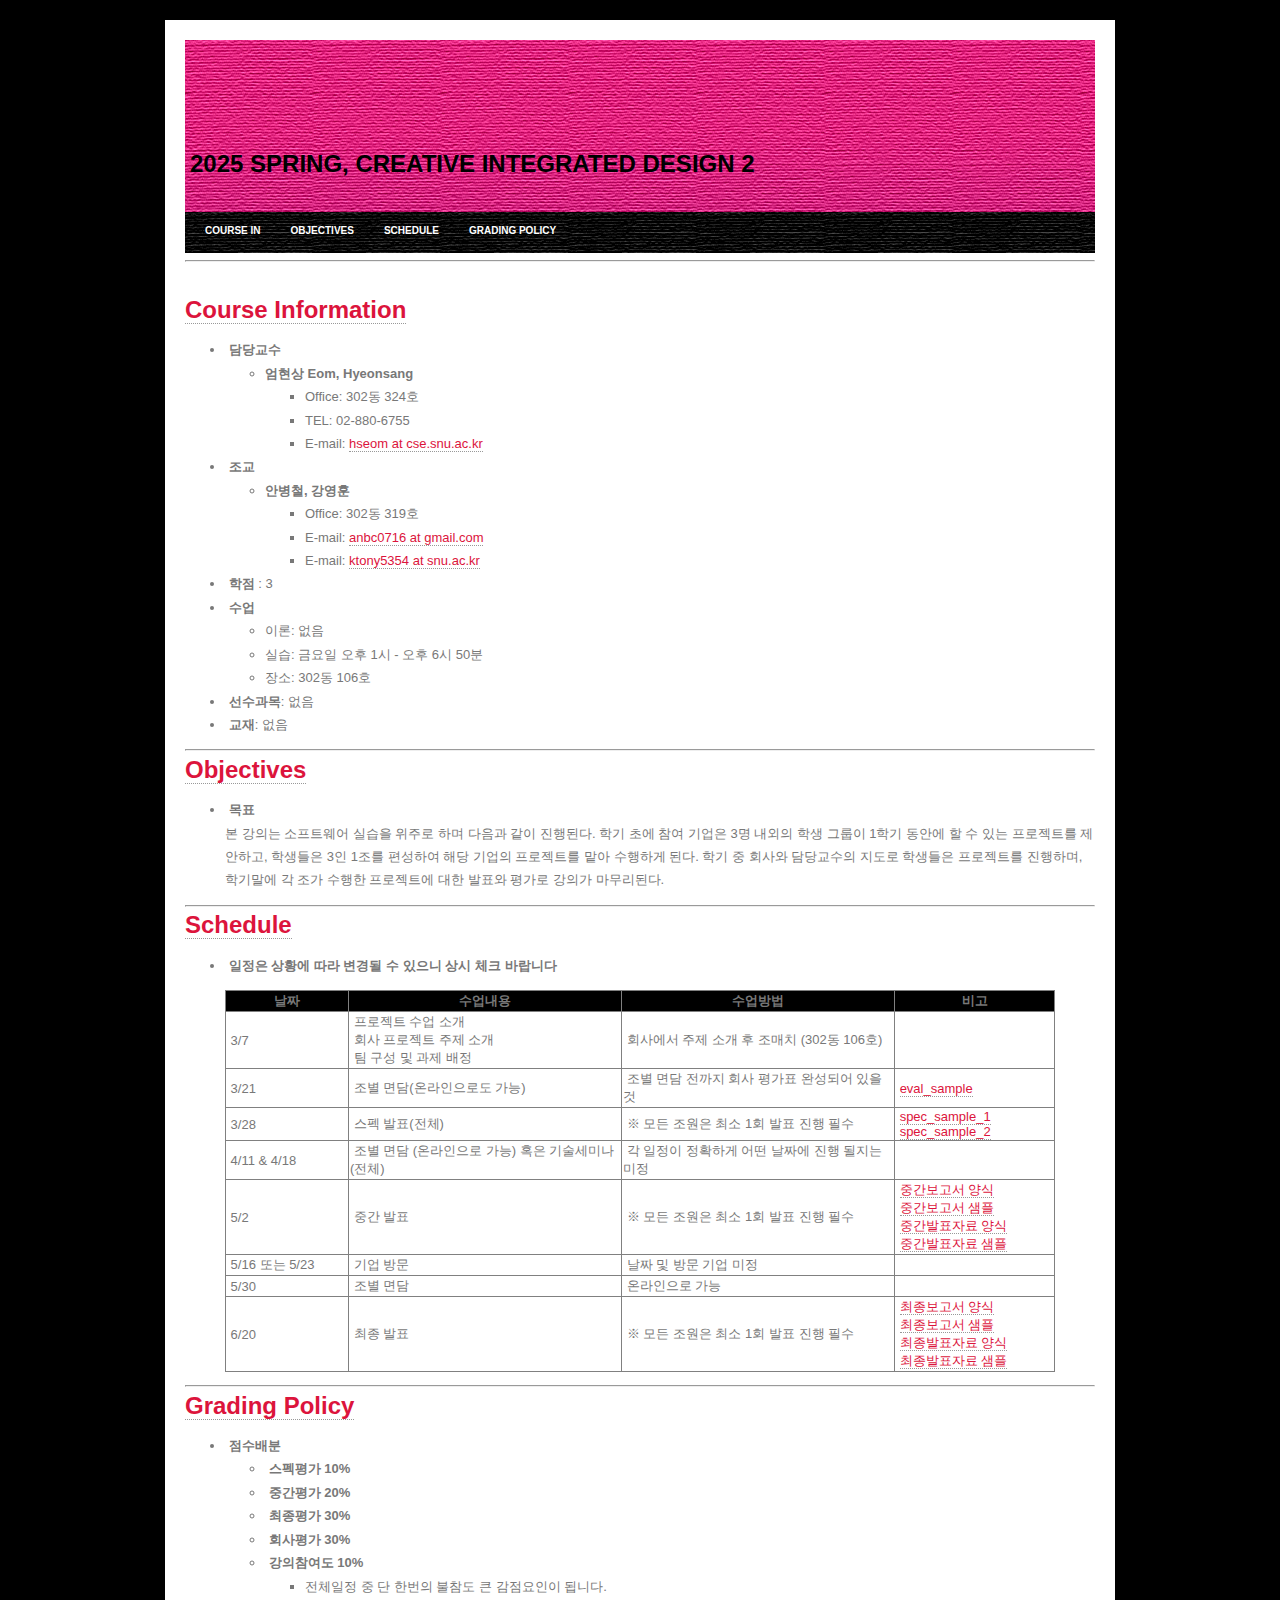
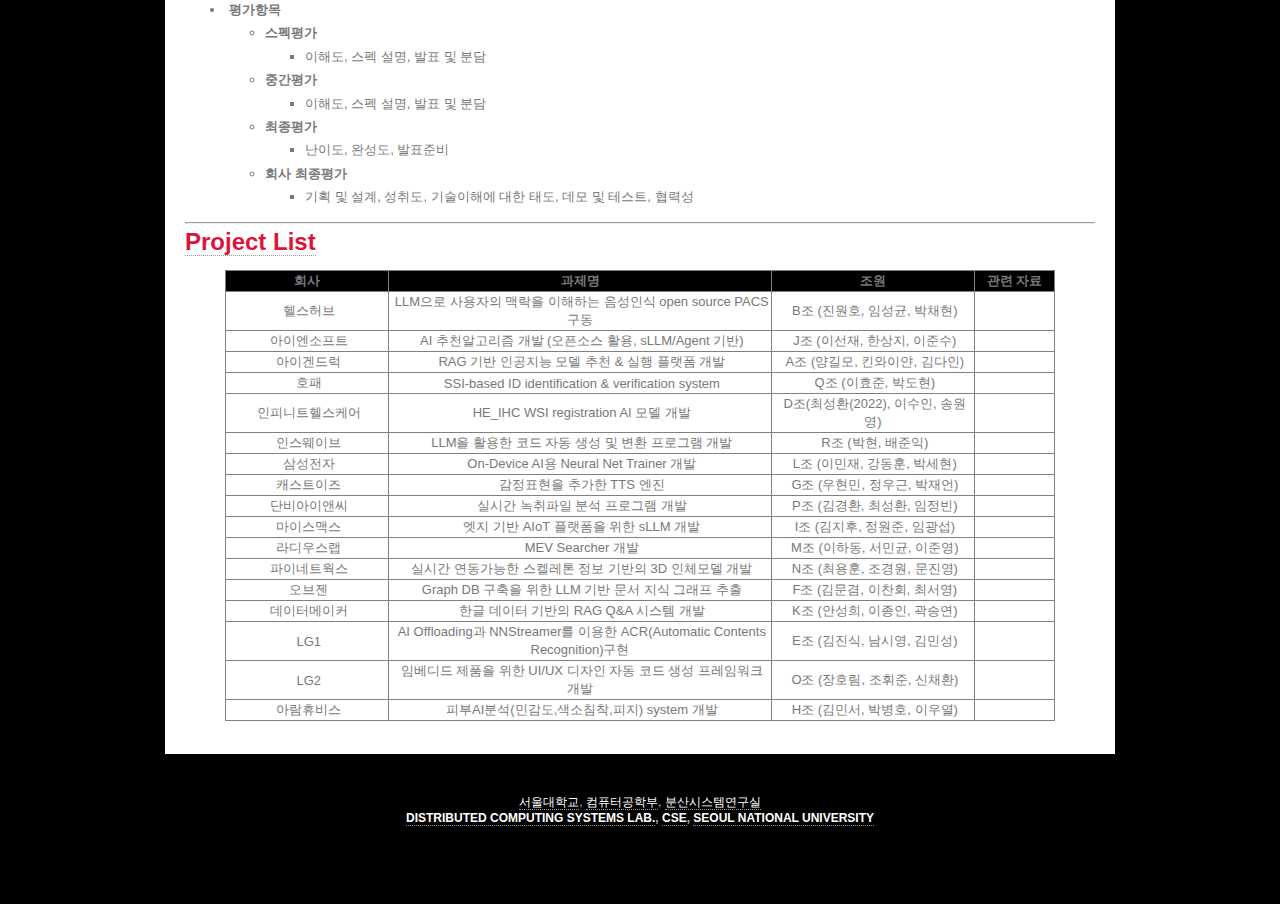
<file: index.html>
<!DOCTYPE html PUBLIC "-//W3C//DTD XHTML 1.0 Strict//EN" "http://www.w3.org/TR/xhtml1/DTD/xhtml1-strict.dtd">
<!--
1
Design by Free CSS Templates
http://www.freecsstemplates.org
Released for free under a Creative Commons Attribution 2.5 License

Name       : Shallow Grunge
Description: A two-column, fixed-width design with dark color scheme.
Version    : 1.0
Released   : 20090809

-->
<html xmlns="http://www.w3.org/1999/xhtml">
  <head>
    <meta name="keywords" content="" />
    <meta name="description" content="" />
    <meta http-equiv="content-type" content="text/html; charset=UTF-8" />
    <title>M1522.000300 Creative Integrated Design 2</title>
    <link href="default.css" rel="stylesheet" type="text/css" media="screen" />
  </head>

  <body>
    <div id="wrapper">
      <div id="header">
        <div id="logo">
          <p>
            <font size="5" color="black"
              >2025 Spring, Creative Integrated Design 2</font
            >
          </p>
        </div>
      </div>
      <div id="menu">
        <ul>
          <li><a href="#course_information">Course In</a></li>
          <li><a href="#objectives">Objectives</a></li>
          <li><a href="#schedule">Schedule</a></li>
          <li><a href="#grading_policy">Grading Policy</a></li>
          <!--<li><a href="http://dcslab.snu.ac.kr/xe/?mid=project2">Class board</a></li>-->
        </ul>
      </div>

      <hr />
      <br /><br />
      <p>
        <b
          ><font size="5"
            ><a name="course_information" id="course_information"
              >Course Information</a
            ></font
          ></b
        >
      </p>
      <ul>
        <li><b>&nbsp;담당교수</b></li>
        <ul>
          <li><b>엄현상 Eom, Hyeonsang</b></li>
          <ul>
            <li>Office: 302동 324호</li>
            <li>TEL: 02-880-6755</li>
            <li>
              E-mail:
              <a href="mailto:hseom@cse.snu.ac.kr">hseom at cse.snu.ac.kr</a>
            </li>
          </ul>
        </ul>
        <li><b>&nbsp;조교</b></li>
        <ul>
          <li><b>안병철, 강영훈</b></li>
          <ul>
            <li>Office: 302동 319호</li>
            <!--<li>TEL: 02-880-1856 </li>-->
            <li>
              E-mail:
              <a href="mailto:anbc0716@gmail.com">anbc0716 at gmail.com</a>
            </li>
            <li>
              E-mail:
              <a href="mailto:ktony5354@snu.ac.kr">ktony5354 at snu.ac.kr</a>
            </li>
          </ul>
        </ul>
        <li><b>&nbsp;학점&nbsp;</b>: 3<br /></li>
        <li><b>&nbsp;수업</b></li>
        <ul>
          <li>이론: 없음</li>
          <li>실습: 금요일 오후 1시 - 오후 6시 50분</li>
          <li>장소: 302동 106호</li>
        </ul>
        <li><b>&nbsp;선수과목</b>: 없음</li>
        <li>&nbsp;<b>교재</b>: 없음</li>
      </ul>
      <hr />
      <p>
        <b
          ><font size="5"
            ><a name="objectives" id="objectives">Objectives</a></font
          ></b
        >
      </p>
      <ul>
        <li>
          <b>&nbsp;목표</b><br />
          본 강의는 소프트웨어 실습을 위주로 하며 다음과 같이 진행된다. 학기
          초에 참여 기업은 3명 내외의 학생 그룹이 1학기 동안에 할 수 있는
          프로젝트를 제안하고, 학생들은 3인 1조를 편성하여 해당 기업의
          프로젝트를 맡아 수행하게 된다. 학기 중 회사와 담당교수의 지도로
          학생들은 프로젝트를 진행하며, 학기말에 각 조가 수행한 프로젝트에 대한
          발표와 평가로 강의가 마무리된다.
        </li>
      </ul>
      <hr />
      <p>
        <b
          ><font size="5"
            ><a name="schedule" id="schedule">Schedule</a></font
          ></b
        >
      </p>
      <ul>
        <li>
          <b>&nbsp;일정은 상황에 따라 변경될 수 있으니 상시 체크 바랍니다</b
          ><br />
        </li>
      </ul>
      <blockquote>
        <table border="1" width="100%" style="border-collapse: collapse">
          <tr>
            <td width="120" align="center" bgcolor="#000000">
              <b> 날짜 </b>
            </td>
            <td width="270" align="center" bgcolor="#000000">
              <b> 수업내용 </b>
            </td>
            <td width="270" align="center" bgcolor="#000000">
              <b> 수업방법 </b>
            </td>
            <td align="center" bgcolor="#000000">
              <b> 비고 </b>
            </td>
          </tr>
          <tr>
            <td>&nbsp;3/7</td>
            <td>
              &nbsp;프로젝트 수업 소개<br />&nbsp;회사 프로젝트 주제 소개<br />&nbsp;팀
              구성 및 과제 배정
            </td>
            <td>&nbsp;회사에서 주제 소개 후 조매치 (302동 106호)</td>
            <td>&nbsp;<b></b></td>
          </tr>
          <tr>
            <td>&nbsp;3/21</td>
            <td>&nbsp;조별 면담(온라인으로도 가능)</td>
            <td>&nbsp;조별 면담 전까지 회사 평가표 완성되어 있을 것</td>
            <td>
              &nbsp;<a
                href="http://dcslab.snu.ac.kr/courses/2023f/project/material/회사평가표_샘플.docx"
                >eval_sample</a
              >
            </td>
          </tr>
          <tr>
            <td>&nbsp;3/28</td>
            <td>&nbsp;스펙 발표(전체)</td>
            <td>&nbsp;※ 모든 조원은 최소 1회 발표 진행 필수</td>
            <td>
              &nbsp;<a
                href="http://dcslab.snu.ac.kr/courses/2023f/project/material/spec_sample_1.pdf"
                >spec_sample_1</a
              ><br />&nbsp;<a
                href="http://dcslab.snu.ac.kr/courses/2023f/project/material/spec_sample_2.pdf"
                >spec_sample_2</a
              >
            </td>
          </tr>
          <tr>
            <td>&nbsp;4/11 & 4/18</td>
            <td>&nbsp;조별 면담 (온라인으로 가능) 혹은 기술세미나(전체)</td>
            <td>&nbsp;각 일정이 정확하게 어떤 날짜에 진행 될지는 미정</td>
            <td>&nbsp;</td>
          </tr>
          <tr>
            <td>&nbsp;5/2</td>
            <td>&nbsp;중간 발표</td>
            <td>&nbsp;※ 모든 조원은 최소 1회 발표 진행 필수</td>
            <td>
              &nbsp;<a
                href="http://dcslab.snu.ac.kr/courses/2024s/project/material/mid_report_format.docx"
                >중간보고서 양식</a
              ><br />
              &nbsp;<a
                href="http://dcslab.snu.ac.kr/courses/2024s/project/material/mid_report_sample.pdf"
                >중간보고서 샘플</a
              ><br />
              &nbsp;<a
                href="http://dcslab.snu.ac.kr/courses/2024s/project/material/mid_slides_format.pptx"
                >중간발표자료 양식</a
              ><br />
              &nbsp;<a
                href="http://dcslab.snu.ac.kr/courses/2024s/project/material/mid_slides_sample.pdf"
                >중간발표자료 샘플</a
              >
            </td>
          </tr>
          <!--		<tr>
				<td>&nbsp;10/4
				<td>&nbsp;기술세미나 및 회사설명회</td>
				<td>&nbsp;참여 회사: <br /></td>
				<td>&nbsp;</td>
			</tr>
	-->
          <tr>
            <td>&nbsp;5/16 또는 5/23</td>
            <td>&nbsp;기업 방문</td>
            <td>&nbsp;날짜 및 방문 기업 미정</td>

            <td>&nbsp;</td>
          </tr>
          <!--
	<tr>
		<td>&nbsp;11/8
		</td>
		<td>&nbsp;프로젝트 중간 발표</td>
		<td>&nbsp;조별 발표 (302동 208호)<br /><br />&nbsp;※ 모든 조원은 최소 1회 발표 진행 필수</td>
		<td>
			&nbsp;<a href="http://dcslab.snu.ac.kr/courses/2024s/project/material/mid_report_format.docx">중간보고서 양식</a><br />
			&nbsp;<a href="http://dcslab.snu.ac.kr/courses/2024s/project/material/mid_report_sample.pdf">중간보고서 샘플</a><br />
			&nbsp;<a href="http://dcslab.snu.ac.kr/courses/2024s/project/material/mid_slides_format.pptx">중간발표자료 양식</a><br />
			&nbsp;<a href="http://dcslab.snu.ac.kr/courses/2024s/project/material/mid_slides_sample.pdf">중간발표자료 샘플</a>
		</td>
	</tr>
	-->
          <tr>
            <td>&nbsp;5/30</td>
            <td>&nbsp;조별 면담</td>
            <td>&nbsp;온라인으로 가능</td>
            <td>&nbsp;</td>
          </tr>
          <tr>
            <td>&nbsp;6/20</td>
            <td>&nbsp;최종 발표</td>
            <td>&nbsp;※ 모든 조원은 최소 1회 발표 진행 필수</td>
            <td>
              &nbsp;<a
                href="http://dcslab.snu.ac.kr/courses/2024s/project/material/final_report_format.docx"
                >최종보고서 양식</a
              ><br />
              &nbsp;<a
                href="http://dcslab.snu.ac.kr/courses/2024s/project/material/final_report_sample.pdf"
                >최종보고서 샘플</a
              ><br />
              &nbsp;<a
                href="http://dcslab.snu.ac.kr/courses/2024s/project/material/final_slides_format.pptx"
                >최종발표자료 양식</a
              ><br />
              &nbsp;<a
                href="http://dcslab.snu.ac.kr/courses/2024s/project/material/final_slides_sample.pdf"
                >최종발표자료 샘플</a
              >
            </td>
          </tr>
          <!--
	<tr>
		<td>
			&nbsp;12/6
		</td>
		<td>&nbsp;프로젝트 조별 면담</td>
		<td>&nbsp;조별 진행현황 공유 (zoom)</td>
		<td>&nbsp;</td>
	</tr>
	<tr>
		<td>&nbsp;12/20</td>
		<td>&nbsp;최종 발표</td>
		<td>&nbsp;조별 발표 및 데모시연 (302동 208호)<br />&nbsp; - 총 7분 (발표 5분, 데모 2분)<br />&nbsp; - User Manual 포함 필수<br /><br />&nbsp;※ 모든 조원은 최소 1회 발표 진행 필수</td>
		<td>
			&nbsp;<a href="http://dcslab.snu.ac.kr/courses/2024s/project/material/final_report_format.docx">최종보고서 양식</a><br />
			&nbsp;<a href="http://dcslab.snu.ac.kr/courses/2024s/project/material/final_report_sample.pdf">최종보고서 샘플</a><br />
			&nbsp;<a href="http://dcslab.snu.ac.kr/courses/2024s/project/material/final_slides_format.pptx">최종발표자료 양식</a><br />
			&nbsp;<a href="http://dcslab.snu.ac.kr/courses/2024s/project/material/final_slides_sample.pdf">최종발표자료 샘플</a>
		</td>
	</tr>
		-->
        </table>
      </blockquote>
      <hr />
      <p>
        <b
          ><font size="5"
            ><a name="grading_policy" id="grading_policy"
              >Grading Policy</a
            ></font
          ></b
        >
      </p>
      <ul>
        <li><b>&nbsp;점수배분</b></li>
        <ul>
          <li><b>&nbsp;스펙평가 10%</b></li>
          <li><b>&nbsp;중간평가 20%</b></li>
          <li><b>&nbsp;최종평가 30%</b></li>
          <li><b>&nbsp;회사평가 30%</b></li>
          <li><b>&nbsp;강의참여도 10%</b></li>
          <ul>
            <li>전체일정 중 단 한번의 불참도 큰 감점요인이 됩니다.</li>
          </ul>
        </ul>
        <li>&nbsp;<b>평가항목</b></li>
        <ul>
          <li><b>스펙평가</b></li>
          <ul>
            <li>이해도, 스펙 설명, 발표 및 분담</li>
          </ul>
          <li><b>중간평가</b></li>
          <ul>
            <li>이해도, 스펙 설명, 발표 및 분담</li>
          </ul>
          <li><b>최종평가</b></li>
          <ul>
            <li>난이도, 완성도, 발표준비</li>
          </ul>
          <li><b>회사 최종평가</b></li>
          <ul>
            <li>
              기획 및 설계, 성취도, 기술이해에 대한 태도, 데모 및 테스트, 협력성
            </li>
          </ul>
        </ul>
      </ul>

      <hr />

      <p>
        <b
          ><font size="5"
            ><a name="projects" id="projects">Project List</a></font
          ></b
        >
      </p>
      <blockquote>
	<table border="1" width="100%" style="border-collapse:collapse">
		<tr>
			<td width="160" align="center" bgcolor="#000000"><b>회사</b></td>
			<td width="380" align="center" bgcolor="#000000"><b>과제명</b></td>
			<td width="200" align="center" bgcolor="#000000"><b>조원</b></td>
			<td align="center" bgcolor="#000000"><b>관련 자료</b></td>
		</tr>
		<tr>
			<td align="center">&nbsp;헬스허브</td>
			<td align="center">&nbsp;LLM으로 사용자의 맥락을 이해하는 음성인식 open source PACS 구동</td>
			<td align="center">&nbsp;B조 (진원호, 임성균, 박채현)</td>
			<td align="center">&nbsp;<br />&nbsp;</td>
		</tr>
		<tr>
			<td align="center">&nbsp;아이엔소프트</td>
			<td align="center">&nbsp;AI 추천알고리즘 개발 (오픈소스 활용, sLLM/Agent 기반)</td>
			<td align="center">&nbsp;J조 (이선재, 한상지, 이준수)</td>
			<td align="center">&nbsp;</td>
		</tr>
		<tr>
			<td align="center">&nbsp;아이겐드럭</td>
			<td align="center">&nbsp;RAG 기반 인공지능 모델 추천 & 실행 플랫폼 개발</td>
			<td align="center">&nbsp;A조 (양길모, 킨와이얀, 김다인)</td>
			<td align="center">&nbsp;</td>
		</tr>
		<tr>
			<td align="center">&nbsp;호패</td>
			<td align="center">&nbsp;SSI-based ID identification & verification system</td>
			<td align="center">&nbsp;Q조 (이효준, 박도현)</td>
			<td align="center">&nbsp;</td>
		</tr>
		<tr>
			<td align="center">&nbsp;인피니트헬스케어</td>
			<td align="center">&nbsp;HE_IHC WSI registration AI 모델 개발</td>
			<td align="center">&nbsp;D조(최성환(2022), 이수인, 송원영)</td>
			<td align="center">&nbsp;</td>
		</tr>
		<tr>
			<td align="center">&nbsp;인스웨이브</td>
			<td align="center">&nbsp;LLM을 활용한 코드 자동 생성 및 변환 프로그램 개발</td>
			<td align="center">&nbsp;R조 (박현, 배준익)</td>
			<td align="center">&nbsp;</td>
		</tr>
		<tr>
			<td align="center">&nbsp;삼성전자</td>
			<td align="center">&nbsp;On-Device AI용 Neural Net Trainer 개발</td>
			<td align="center">&nbsp;L조 (이민재, 강동훈, 박세현)</td>
			<td align="center">&nbsp;</td>
		</tr>
		<tr>
			<td align="center">&nbsp;캐스트이즈</td>
			<td align="center">&nbsp;감정표현을 추가한 TTS 엔진</td>
			<td align="center">&nbsp;G조 (우현민, 정우근, 박재언)</td>
			<td align="center">&nbsp;</td>
		</tr>
		<tr>
			<td align="center">&nbsp;단비아이앤씨</td>
			<td align="center">&nbsp;실시간 녹취파일 분석 프로그램 개발</td>
			<td align="center">&nbsp;P조 (김경환, 최성환, 임정빈)</td>
			<td align="center">&nbsp;</td>
		</tr>
		<tr>
			<td align="center">&nbsp;마이스맥스</td>
			<td align="center">&nbsp;엣지 기반 AIoT 플랫폼을 위한 sLLM 개발</td>
			<td align="center">&nbsp;I조 (김지후, 정원준, 임광섭)</td>
			<td align="center">&nbsp;</td>
		</tr>
		<tr>
			<td align="center">&nbsp;라디우스랩</td>
			<td align="center">&nbsp;MEV Searcher 개발</td>
			<td align="center">&nbsp;M조 (이하동, 서민균, 이준영)</td>
			<td align="center">&nbsp;</td>
		</tr>
		<tr>
			<td align="center">&nbsp;파이네트웍스</td>
			<td align="center">&nbsp;실시간 연동가능한 스켈레톤 정보 기반의 3D 인체모델 개발</td>
			<td align="center">&nbsp;N조 (최용훈, 조경원, 문진영)</td>
			<td align="center">&nbsp;</td>
		</tr>
		<tr>
			<td align="center">&nbsp;오브젠</td>
			<td align="center">&nbsp;Graph DB 구축을 위한 LLM 기반 문서 지식 그래프 추출</td>
			<td align="center">&nbsp;F조 (김문겸, 이찬회, 최서영)</td>
			<td align="center">&nbsp;</td>
		</tr>
		<tr>
			<td align="center">&nbsp;데이터메이커</td>
			<td align="center">&nbsp;한글 데이터 기반의 RAG Q&A 시스템 개발 </td>
			<td align="center">&nbsp;K조 (안성희, 이종인, 곽승연)</td>
			<td align="center">&nbsp;</td>
		</tr>
		<tr>
			<td align="center">&nbsp;LG1</td>
			<td align="center">&nbsp;AI Offloading과 NNStreamer를 이용한 ACR(Automatic Contents Recognition)구현</td>
			<td align="center">&nbsp;E조 (김진식, 남시영, 김민성)</td>
			<td align="center">&nbsp;</td>
		</tr>
		<tr>
			<td align="center">&nbsp;LG2</td>
			<td align="center">&nbsp;임베디드 제품을 위한 UI/UX 디자인 자동 코드 생성 프레임워크 개발</td>
			<td align="center">&nbsp;O조 (장호림, 조휘준, 신채환)</td>
			<td align="center">&nbsp;</td>
		</tr>
		<tr>
			<td align="center">&nbsp;아람휴비스</td>
			<td align="center">&nbsp;피부AI분석(민감도,색소침착,피지) system 개발</td>
			<td align="center">&nbsp;H조 (김민서, 박병호, 이우열)</td>
			<td align="center">&nbsp;</td>
		</tr>

	</table>
    </blockquote>
    </div>

    <div id="footer">
      <p>
        <a href="http://www.snu.ac.kr" target="_blank">서울대학교</a>,
        <a href="http://cse.snu.ac.kr" target="_blank">컴퓨터공학부</a>,
        <a href="http://dcslab.snu.ac.kr" target="_blank">분산시스템연구실</a>
      </p>
      <p>
        <b
          ><a href="http://dcslab.snu.ac.kr" target="_blank"
            >Distributed Computing Systems Lab.</a
          >, <a href="http://cse.snu.ac.kr" target="_blank">CSE</a>,
          <a href="http://www.snu.ac.kr" target="_blank"
            >Seoul National University</a
          ></b
        >
      </p>
    </div>
  </body>
</html>
</file>
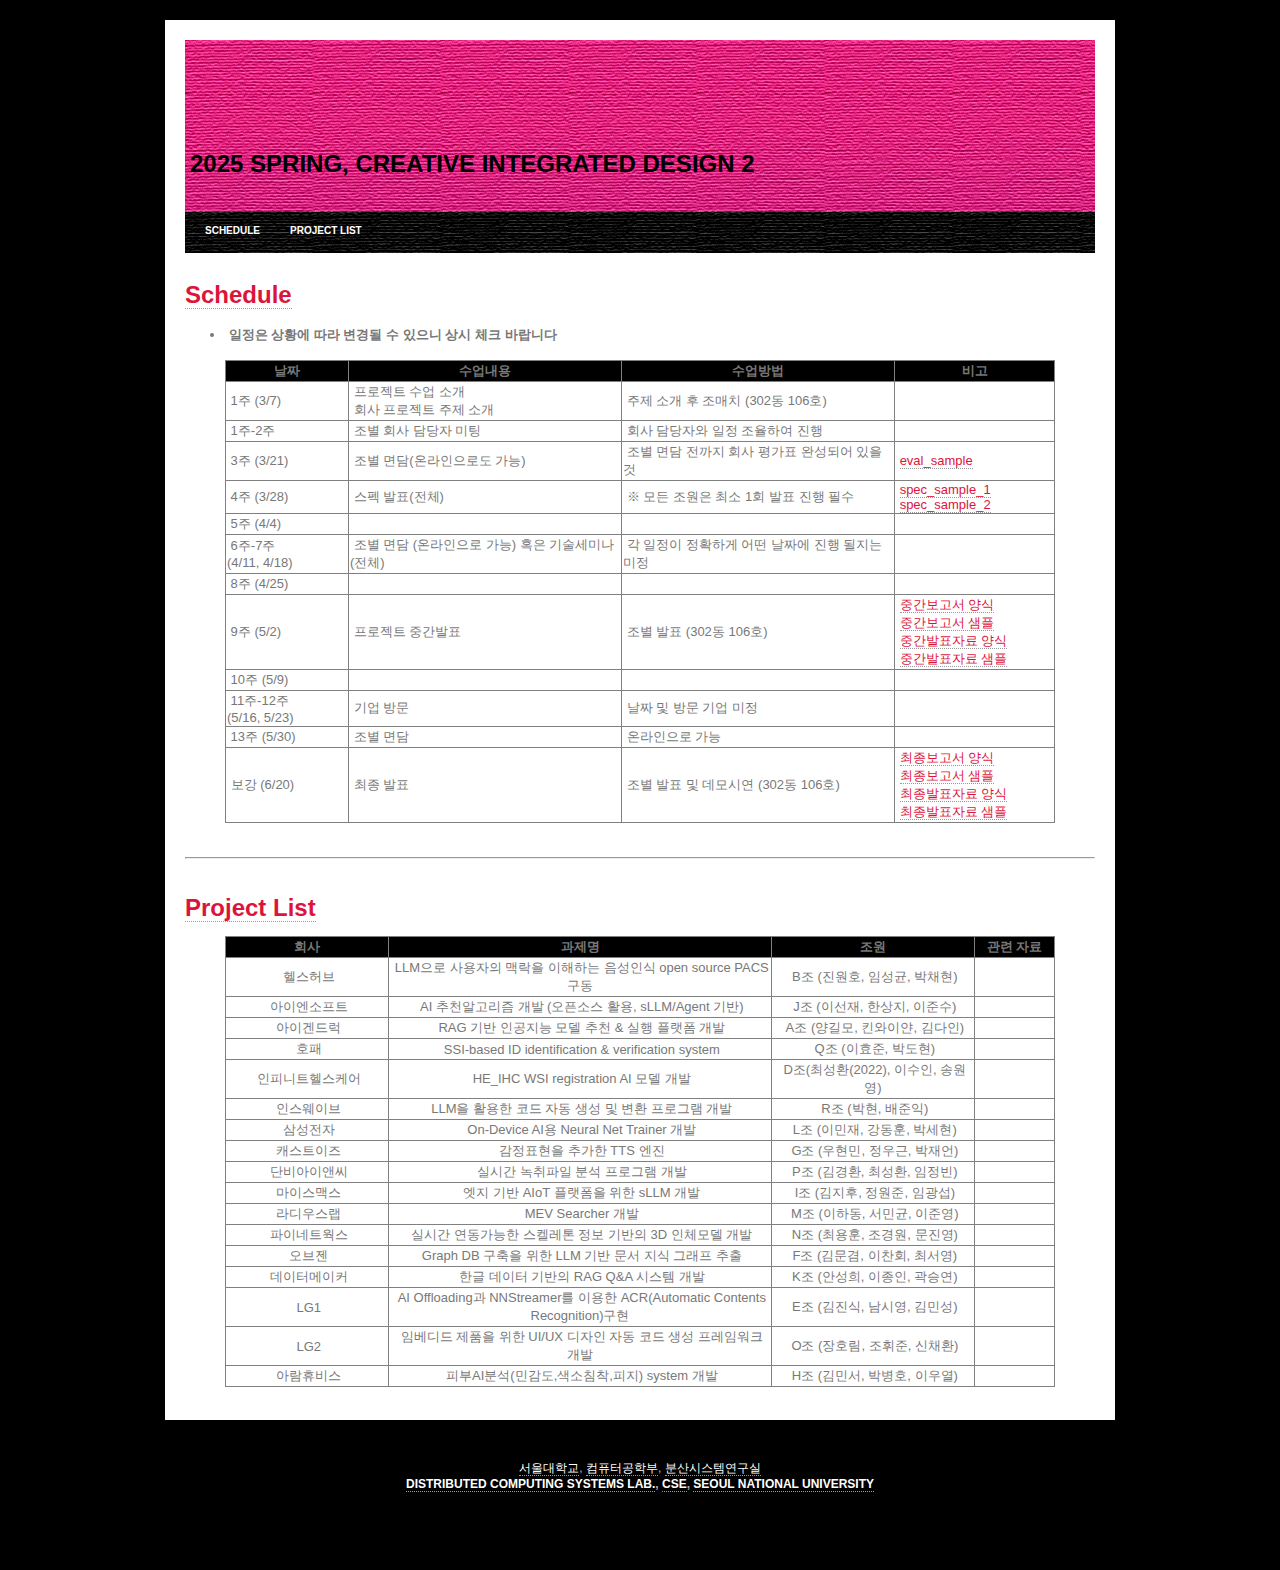
<file: admin.html>
<!DOCTYPE html>
<html>
  <head>
    <meta name="keywords" content="" />
    <meta name="description" content="" />
    <meta http-equiv="content-type" content="text/html; charset=UTF-8" />
    <title>M1522.000200 Creative Integrated Design 1</title>
    <link href="default.css" rel="stylesheet" type="text/css" media="screen" />
  </head>

  <body>
    <div id="wrapper">
      <div id="header">
        <div id="logo">
          <p>
            <font size="5" color="black"
              >2025 SPRING, Creative Integrated Design 2</font
            >
          </p>
        </div>
      </div>
      <div id="menu">
        <ul>
          <li><a href="#schedule">Schedule</a></li>
          <li><a href="#projects">Project List</a></li>
          <li>
            <a
              target="_blank"
              href="https://docs.google.com/spreadsheets/d/1YQ9RHLu71tJxtBVUdOVIZZfb4mwKFIsQMmqqXzCPjpQ/"
              >　　　　　　　</a
            >
          </li>
        </ul>
      </div>
      <br /><br />
      <p>
        <b
          ><font size="5"
            ><a name="schedule" id="schedule">Schedule</a></font
          ></b
        >
      </p>
      <ul>
        <li>
          <b>&nbsp;일정은 상황에 따라 변경될 수 있으니 상시 체크 바랍니다</b
          ><br />
        </li>
      </ul>
      <blockquote>
        <table border="1" width="100%" style="border-collapse: collapse">
          <tr>
            <td width="120" align="center" bgcolor="#000000">
              <b> 날짜 </b>
            </td>
            <td width="270" align="center" bgcolor="#000000">
              <b> 수업내용 </b>
            </td>
            <td width="270" align="center" bgcolor="#000000">
              <b> 수업방법 </b>
            </td>
            <td align="center" bgcolor="#000000">
              <b> 비고 </b>
            </td>
          </tr>
          <tr>
            <td>&nbsp;1주 (3/7)</td>
            <td>&nbsp;프로젝트 수업 소개<br />&nbsp;회사 프로젝트 주제 소개</td>
            <td>&nbsp;주제 소개 후 조매치 (302동 106호)</td>
            <td>&nbsp;<b></b></td>
          </tr>
          <tr>
            <td>&nbsp;1주-2주</td>
            <td>&nbsp;조별 회사 담당자 미팅</td>
            <td>&nbsp;회사 담당자와 일정 조율하여 진행</td>
            <td>&nbsp;</td>
          </tr>
          <tr>
            <td>&nbsp;3주 (3/21)</td>
            <td>&nbsp;조별 면담(온라인으로도 가능)</td>
            <td>&nbsp;조별 면담 전까지 회사 평가표 완성되어 있을 것</td>
            <td>
              &nbsp;<a
                href="http://dcslab.snu.ac.kr/courses/2023f/project/material/회사평가표_샘플.docx"
                >eval_sample</a
              >
            </td>
          </tr>
          <tr>
            <td>&nbsp;4주 (3/28)</td>
            <td>&nbsp;스펙 발표(전체)</td>
            <td>&nbsp;※ 모든 조원은 최소 1회 발표 진행 필수</td>
            <td>
              &nbsp;<a
                href="http://dcslab.snu.ac.kr/courses/2023f/project/material/spec_sample_1.pdf"
                >spec_sample_1</a
              ><br />&nbsp;<a
                href="http://dcslab.snu.ac.kr/courses/2023f/project/material/spec_sample_2.pdf"
                >spec_sample_2</a
              >
            </td>
          </tr>
          <tr>
            <td>&nbsp;5주 (4/4)</td>
            <td>&nbsp;</td>
            <td>&nbsp;</td>
            <td>&nbsp;</td>
          </tr>
          <tr>
            <td>&nbsp;6주-7주 <br />(4/11, 4/18)</td>
            <td>&nbsp;조별 면담 (온라인으로 가능) 혹은 기술세미나(전체)</td>
            <td>&nbsp;각 일정이 정확하게 어떤 날짜에 진행 될지는 미정</td>
            <td>&nbsp;</td>
          </tr>
          <tr>
            <td>&nbsp;8주 (4/25)</td>
            <td>&nbsp;</td>
            <td>&nbsp;</td>
            <td>&nbsp;</td>
          </tr>
          <tr>
            <td>&nbsp;9주 (5/2)</td>
            <td>&nbsp;프로젝트 중간발표</td>
            <td>&nbsp;조별 발표 (302동 106호)<br /></td>
            <td>
              &nbsp;<a
                href="http://dcslab.snu.ac.kr/courses/2023f/project/material/mid_report_format.docx"
                >중간보고서 양식</a
              ><br />
              &nbsp;<a
                href="http://dcslab.snu.ac.kr/courses/2023f/project/material/mid_report_sample.pdf"
                >중간보고서 샘플</a
              ><br />
              &nbsp;<a
                href="http://dcslab.snu.ac.kr/courses/2023f/project/material/mid_slides_format.pptx"
                >중간발표자료 양식</a
              ><br />
              &nbsp;<a
                href="http://dcslab.snu.ac.kr/courses/2023f/project/material/mid_slides_sample.pdf"
                >중간발표자료 샘플</a
              >
            </td>
          </tr>
          <tr>
            <td>&nbsp;10주 (5/9)</td>
            <td>&nbsp;</td>
            <td>&nbsp;</td>
            <td>&nbsp;</td>
          </tr>
          <tr>
            <td>&nbsp;11주-12주<br />(5/16, 5/23)</td>
            <td>&nbsp;기업 방문</td>
            <td>&nbsp;날짜 및 방문 기업 미정</td>
            <td>&nbsp;</td>
          </tr>
          <tr>
            <td>&nbsp;13주 (5/30)</td>
            <td>&nbsp;조별 면담</td>
            <td>&nbsp;온라인으로 가능</td>
            <td>&nbsp;</td>
          </tr>
          <tr>
            <td>&nbsp;보강 (6/20)</td>
            <td>&nbsp;최종 발표</td>
            <td>&nbsp;조별 발표 및 데모시연 (302동 106호)</td>
            <td>
              &nbsp;<a
                href="http://dcslab.snu.ac.kr/courses/2023f/project/material/final_report_format.docx"
                >최종보고서 양식</a
              ><br />
              &nbsp;<a
                href="http://dcslab.snu.ac.kr/courses/2023f/project/material/final_report_sample.pdf"
                >최종보고서 샘플</a
              ><br />
              &nbsp;<a
                href="http://dcslab.snu.ac.kr/courses/2023f/project/material/final_slides_format.pptx"
                >최종발표자료 양식</a
              ><br />
              &nbsp;<a
                href="http://dcslab.snu.ac.kr/courses/2023f/project/material/final_slides_sample.pdf"
                >최종발표자료 샘플</a
              >
            </td>
          </tr>
        </table>
      </blockquote>
      <br />
      <hr />
      <br /><br />
      <p>
        <b
          ><font size="5"
            ><a name="projects" id="projects">Project List</a></font
          ></b
        >
      </p>
      <blockquote>
        <table border="1" width="100%" style="border-collapse: collapse">
          <tr>
            <td width="160" align="center" bgcolor="#000000"><b>회사</b></td>
            <td width="380" align="center" bgcolor="#000000"><b>과제명</b></td>
            <td width="200" align="center" bgcolor="#000000"><b>조원</b></td>
            <td align="center" bgcolor="#000000"><b>관련 자료</b></td>
          </tr>
          <tr>
            <td align="center">&nbsp;헬스허브</td>
            <td align="center">
              &nbsp;LLM으로 사용자의 맥락을 이해하는 음성인식 open source PACS
              구동
            </td>
            <td align="center">&nbsp;B조 (진원호, 임성균, 박채현)</td>
            <td align="center">&nbsp;<br />&nbsp;</td>
          </tr>
          <tr>
            <td align="center">&nbsp;아이엔소프트</td>
            <td align="center">
              &nbsp;AI 추천알고리즘 개발 (오픈소스 활용, sLLM/Agent 기반)
            </td>
            <td align="center">&nbsp;J조 (이선재, 한상지, 이준수)</td>
            <td align="center">&nbsp;</td>
          </tr>
          <tr>
            <td align="center">&nbsp;아이겐드럭</td>
            <td align="center">
              &nbsp;RAG 기반 인공지능 모델 추천 & 실행 플랫폼 개발
            </td>
            <td align="center">&nbsp;A조 (양길모, 킨와이얀, 김다인)</td>
            <td align="center">&nbsp;</td>
          </tr>
          <tr>
            <td align="center">&nbsp;호패</td>
            <td align="center">
              &nbsp;SSI-based ID identification & verification system
            </td>
            <td align="center">&nbsp;Q조 (이효준, 박도현)</td>
            <td align="center">&nbsp;</td>
          </tr>
          <tr>
            <td align="center">&nbsp;인피니트헬스케어</td>
            <td align="center">&nbsp;HE_IHC WSI registration AI 모델 개발</td>
            <td align="center">&nbsp;D조(최성환(2022), 이수인, 송원영)</td>
            <td align="center">&nbsp;</td>
          </tr>
          <tr>
            <td align="center">&nbsp;인스웨이브</td>
            <td align="center">
              &nbsp;LLM을 활용한 코드 자동 생성 및 변환 프로그램 개발
            </td>
            <td align="center">&nbsp;R조 (박현, 배준익)</td>
            <td align="center">&nbsp;</td>
          </tr>
          <tr>
            <td align="center">&nbsp;삼성전자</td>
            <td align="center">&nbsp;On-Device AI용 Neural Net Trainer 개발</td>
            <td align="center">&nbsp;L조 (이민재, 강동훈, 박세현)</td>
            <td align="center">&nbsp;</td>
          </tr>
          <tr>
            <td align="center">&nbsp;캐스트이즈</td>
            <td align="center">&nbsp;감정표현을 추가한 TTS 엔진</td>
            <td align="center">&nbsp;G조 (우현민, 정우근, 박재언)</td>
            <td align="center">&nbsp;</td>
          </tr>
          <tr>
            <td align="center">&nbsp;단비아이앤씨</td>
            <td align="center">&nbsp;실시간 녹취파일 분석 프로그램 개발</td>
            <td align="center">&nbsp;P조 (김경환, 최성환, 임정빈)</td>
            <td align="center">&nbsp;</td>
          </tr>
          <tr>
            <td align="center">&nbsp;마이스맥스</td>
            <td align="center">&nbsp;엣지 기반 AIoT 플랫폼을 위한 sLLM 개발</td>
            <td align="center">&nbsp;I조 (김지후, 정원준, 임광섭)</td>
            <td align="center">&nbsp;</td>
          </tr>
          <tr>
            <td align="center">&nbsp;라디우스랩</td>
            <td align="center">&nbsp;MEV Searcher 개발</td>
            <td align="center">&nbsp;M조 (이하동, 서민균, 이준영)</td>
            <td align="center">&nbsp;</td>
          </tr>
          <tr>
            <td align="center">&nbsp;파이네트웍스</td>
            <td align="center">
              &nbsp;실시간 연동가능한 스켈레톤 정보 기반의 3D 인체모델 개발
            </td>
            <td align="center">&nbsp;N조 (최용훈, 조경원, 문진영)</td>
            <td align="center">&nbsp;</td>
          </tr>
          <tr>
            <td align="center">&nbsp;오브젠</td>
            <td align="center">
              &nbsp;Graph DB 구축을 위한 LLM 기반 문서 지식 그래프 추출
            </td>
            <td align="center">&nbsp;F조 (김문겸, 이찬회, 최서영)</td>
            <td align="center">&nbsp;</td>
          </tr>
          <tr>
            <td align="center">&nbsp;데이터메이커</td>
            <td align="center">&nbsp;한글 데이터 기반의 RAG Q&A 시스템 개발</td>
            <td align="center">&nbsp;K조 (안성희, 이종인, 곽승연)</td>
            <td align="center">&nbsp;</td>
          </tr>
          <tr>
            <td align="center">&nbsp;LG1</td>
            <td align="center">
              &nbsp;AI Offloading과 NNStreamer를 이용한 ACR(Automatic Contents
              Recognition)구현
            </td>
            <td align="center">&nbsp;E조 (김진식, 남시영, 김민성)</td>
            <td align="center">&nbsp;</td>
          </tr>
          <tr>
            <td align="center">&nbsp;LG2</td>
            <td align="center">
              &nbsp;임베디드 제품을 위한 UI/UX 디자인 자동 코드 생성 프레임워크
              개발
            </td>
            <td align="center">&nbsp;O조 (장호림, 조휘준, 신채환)</td>
            <td align="center">&nbsp;</td>
          </tr>
          <tr>
            <td align="center">&nbsp;아람휴비스</td>
            <td align="center">
              &nbsp;피부AI분석(민감도,색소침착,피지) system 개발
            </td>
            <td align="center">&nbsp;H조 (김민서, 박병호, 이우열)</td>
            <td align="center">&nbsp;</td>
          </tr>
        </table>
      </blockquote>
    </div>

    <div id="footer">
      <p>
        <a href="http://www.snu.ac.kr" target="_blank">서울대학교</a>,
        <a href="http://cse.snu.ac.kr" target="_blank">컴퓨터공학부</a>,
        <a href="http://dcslab.snu.ac.kr" target="_blank">분산시스템연구실</a>
      </p>
      <p>
        <b
          ><a href="http://dcslab.snu.ac.kr" target="_blank"
            >Distributed Computing Systems Lab.</a
          >, <a href="http://cse.snu.ac.kr" target="_blank">CSE</a>,
          <a href="http://www.snu.ac.kr" target="_blank"
            >Seoul National University</a
          ></b
        >
      </p>
    </div>
  </body>
</html>
</file>
<file: default.css>
/*
Design by Free CSS Templates
http://www.freecsstemplates.org
Released for free under a Creative Commons Attribution 2.5 License
*/

body {
	margin: 20px;
	background: #000000;
	font-family: "Trebuchet MS", Arial, Helvetica, sans-serif;
	font-size: 13px;
	color: #787878;
}

h1, h2, h3 {
	margin: 0;
	font-family: Georgia, "Times New Roman", Times, serif;
	font-weight: normal;
	color: #000000;
}

h1 {
	font-size: 2em;
}

h2 {
	font-size: 1.6em;
}

h3 {
	font-size: 1.6em;
}

p, ul, ol {
	margin-top: 0;
	line-height: 180%;
}

ul, ol {
}

a {
	text-decoration: none;
	border-bottom: 1px dotted #999999;
	color: #dc143c;
}

a:hover {
	background: none;
}

#wrapper {
	width: 910px;
	margin: 0 auto;
	padding: 20px;
	background: #FFFFFF;
}

/* Header */

#header {
	width: 910px;
	height: 172px;
	margin: 0 auto;
	background: url(images/img01.jpg) no-repeat left top;
}

/* Logo */

#logo {
	float: left;
	width: 640px;
	color: #B2B2B2;
}

#logo h1, #logo p {
}

#logo h1 {
	float: left;
	padding: 100px 0 0 20px;
	letter-spacing: -1px;
	text-transform: uppercase;
	font-size: 2.6em;
}

#logo p {
	float: left;
	margin: 0;
	padding: 110px 0 0 5px;
	text-transform: uppercase;
	font: bold 14px Arial, Helvetica, sans-serif;	
} 

#logo a {
	border: none;
	background: none;
	text-decoration: none;
	color: #FFFFFF;
}

/* Menu */

#menu {
	width: 910px;
	height: 41px;
	margin: 0 auto;
	padding: 0;
	background: url(images/img02.jpg) no-repeat left top;
}

#menu ul {
	margin: 0;
	padding: 0;
	list-style: none;
	line-height: normal;
}

#menu li {
	float: left;
}

#menu a {
	display: block;
	padding: 13px 10px 10px 20px;
	text-transform: uppercase;
	text-decoration: none;
	font-family: Arial, Helvetica, sans-serif;
	font-size: 10px;
	font-weight: bold;
	color: #FFFFFF;
	border: none;
}

#menu a:hover, #menu .current_page_item a {
	color: #FFFFFF;
}

#menu a:hover {
	text-decoration: underline;
}

/* Page */

#page {
	width: 910px;
	margin: 0 auto;
	background: url(images/img03.jpg) no-repeat left top;
}

/* Content */

#content {
	float: left;
	width: 700px;
	padding: 40px 0 0 40px;
}

.post {
}

.post .title {
	color: #000000;
}

.post .title a {
	background: none;
	color: #000000;
	border: none;
}

.post .title a:hover {
	text-decoration: underline;
}

.post .meta {
	border-bottom: 1px dashed #D2D4C9;
	text-transform: uppercase;
	text-align: left;
	font-family: Arial, Helvetica, sans-serif;
	font-size: 9px;
}

.post .entry {
	padding: 10px 0 20px 0;
	text-align: justify;
}

/* Footer */

#footer {
	width: 910px;
	height: 50px;
	margin: 0 auto;
	padding: 40px 0;
	font-family: Arial, Helvetica, sans-serif;
	color: #B2B2B2;
}

#footer p {
	margin: 0;
	line-height: normal;
	font-size: 12px;
	text-transform: uppercase;
	text-align: center;
}

#footer a {
	color: #FFFFFF;
}
</file>
